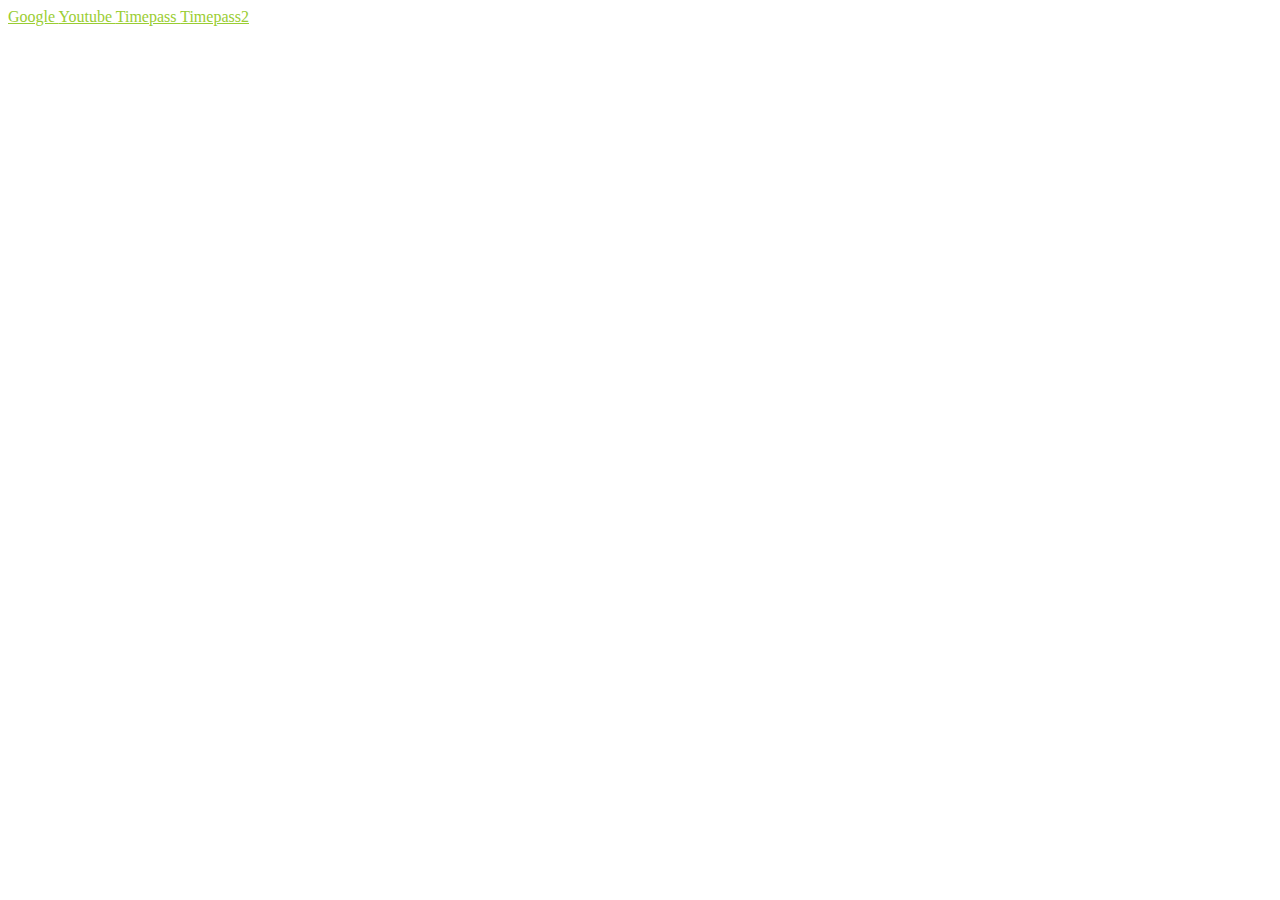
<file: index.html>
<!DOCTYPE html>
<html>
  <head>
    <style>
      a:link{
        color: yellowgreen;
      }
      a:visited{
        color : red;
      }
      a:active{
        color: aqua;
      }
      /* a:hover{
        color: yellow;
      } */
      
    </style>
  </head>

  <body>
    <a href="https://www.google.com"> Google </a>
    <a href="https://www.youtube.com"> Youtube </a>
    <a href="https://www.facebook.com"> Timepass </a>
    <a href="https://www.instagram.com"> Timepass2 </a>
  </body>
</html>
</file>
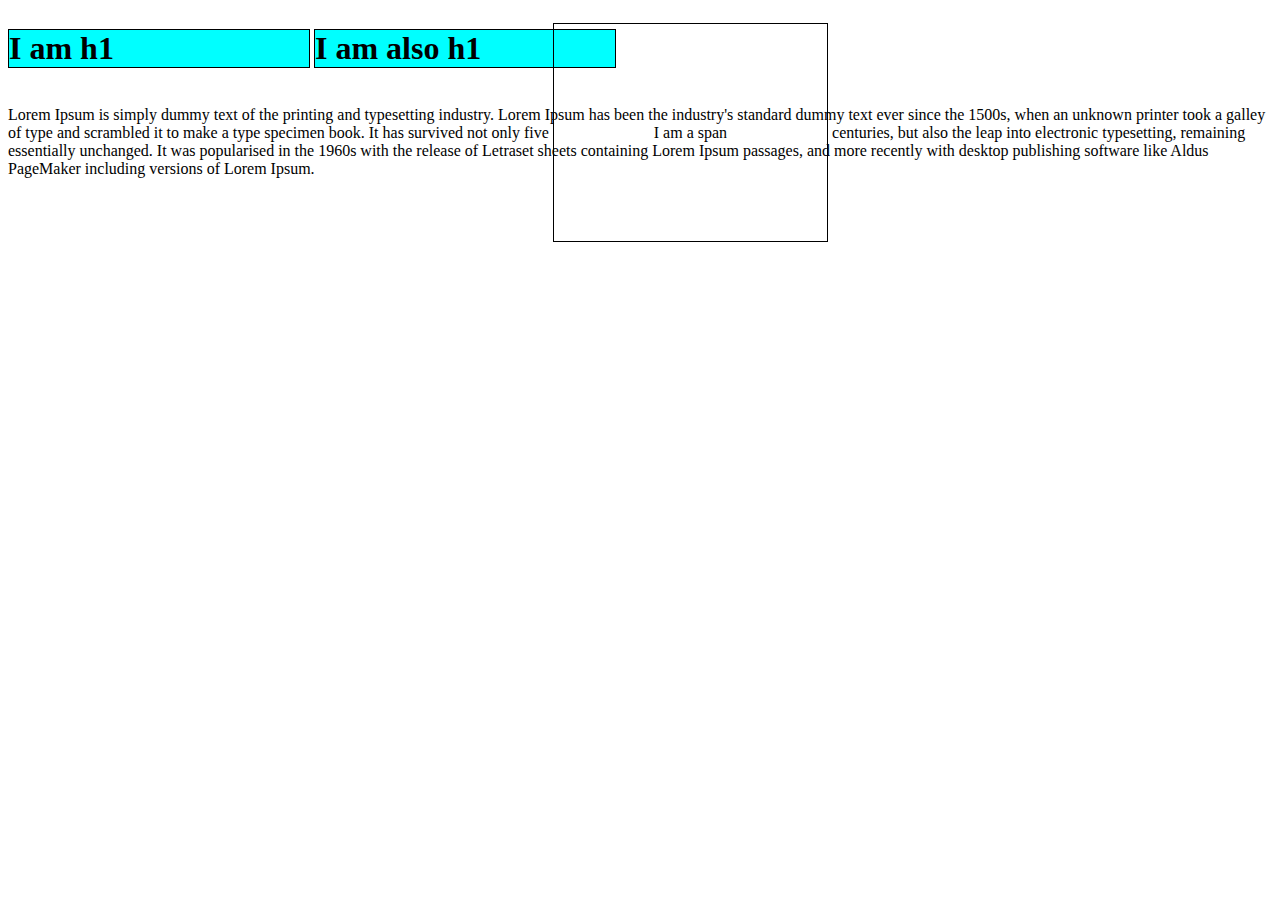
<file: display.html>
<!DOCTYPE html>
<html>

<head>
    <title>Learning CSS</title> 
    <link rel="stylesheet" href="display.css"/>
</head>

<body>
    <!-- block -->
    <h1>I am h1</h1>
    <h1>I am also h1</h1>

    <!-- Inline -->
    <!-- <span>I am a span</span>
    <span>I am also a span</span> -->

    <p>Lorem Ipsum is simply dummy text of the printing and typesetting industry. Lorem Ipsum has been the industry's standard
    dummy text ever since the 1500s, when an unknown printer took a galley of type and scrambled it to make a type specimen
    book. It has survived not only five <span>I am a span</span> centuries, but also the leap into electronic typesetting, remaining essentially
    unchanged. It was popularised in the 1960s with the release of Letraset sheets containing Lorem Ipsum passages, and more
    recently with desktop publishing software like Aldus PageMaker including versions of Lorem Ipsum.</p>
</body>

</html> 

<!-- display - inline , block , inline-block  -->
</file>
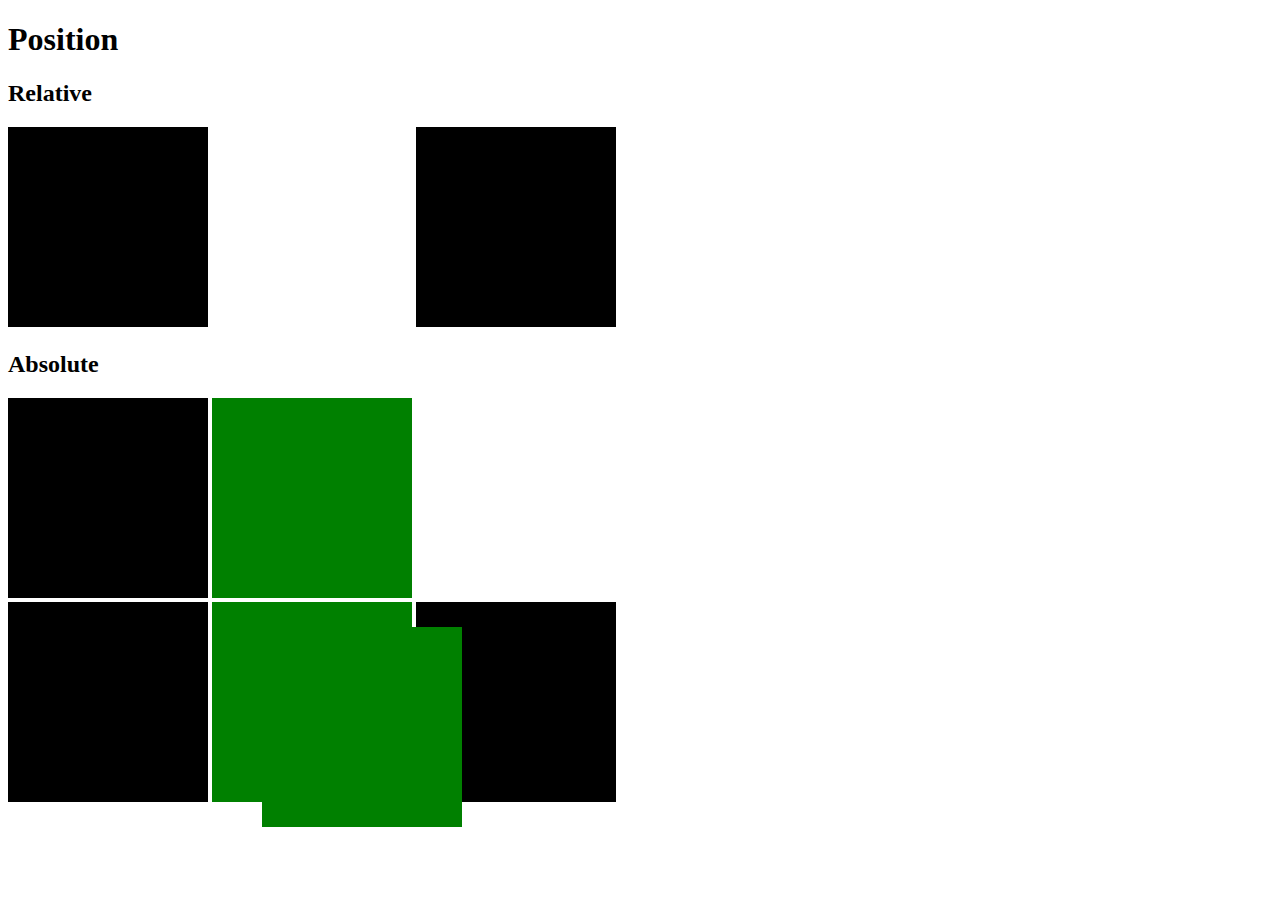
<file: display2.html>
<!DOCTYPE html>
<html>

<head>
    <title>Learning CSS</title>
    <link rel="stylesheet" href="display2.css" />
</head>

<body>
    <h1>Position</h1>
    <h2>Relative</h2>
    <section>
        <div class="outer"></div>
        <div class="middle" id="relative"></div>
        <div class="outer"></div>
    </section>

    <h2>Absolute</h2>
    <section id="middleSection">
        <div class="outer"></div>
        <div class="middle" id="absolute"></div>
        <div class="outer"></div>
    </section>

    <section>
        <div class="outer"></div>
        <div class="middle"></div>
        <div class="outer"></div>
    </section>
</body>

</html>

<!-- display - inline , block , inline-block  -->
</file>
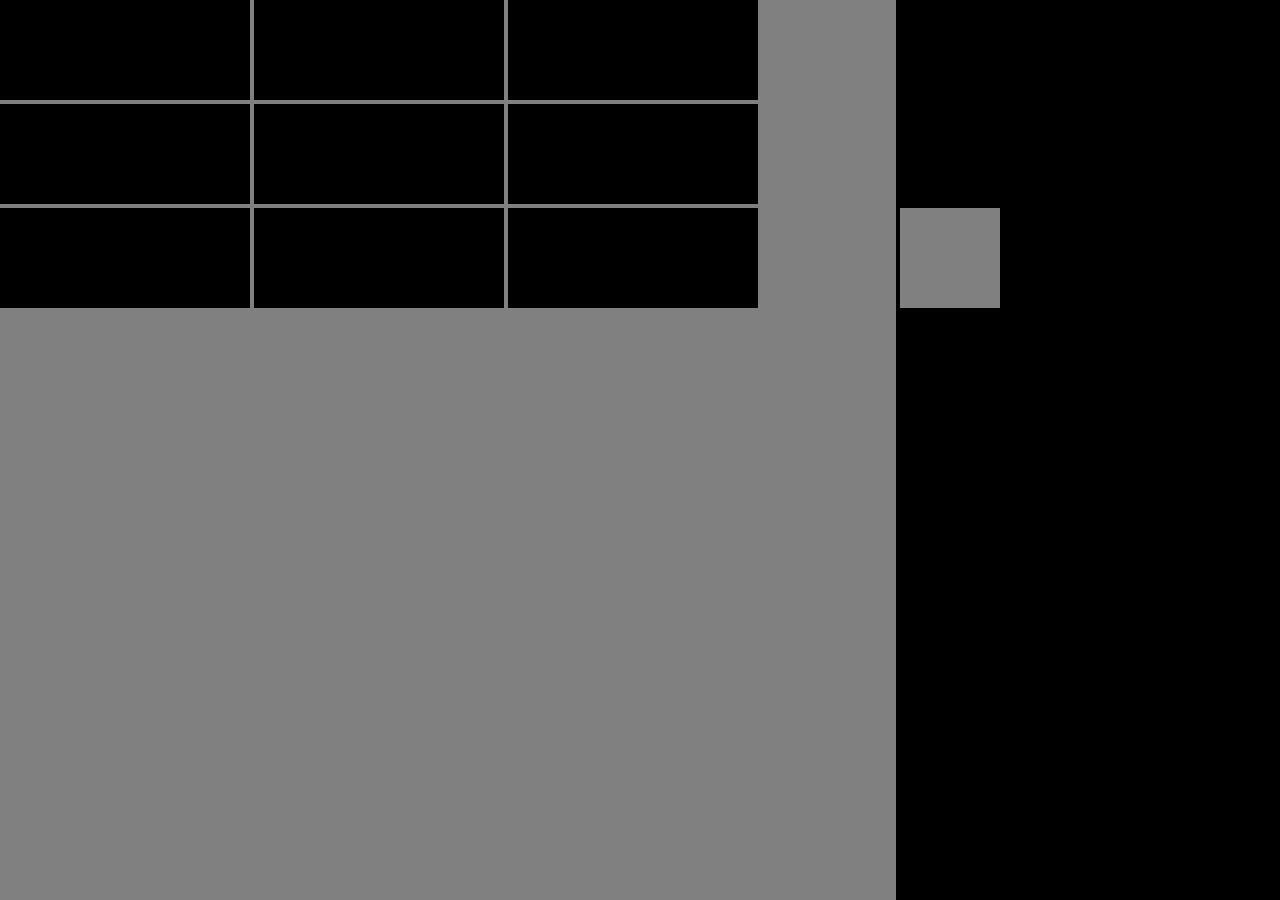
<file: meet.html>
<html>
    <head>
        <title>Google Meet</title>
        <link rel="stylesheet" href="meet.css" />
    </head>
    <body>
        <div id="main">
            <div class="box"></div>
            <div class="box"></div>
            <div class="box"></div>
            <div class="box"></div>
            <div class="box"></div>
            <div class="box"></div>
            <div class="box"></div>
            <div class="box"></div>
            <div class="box"></div>
        </div>
        <div id="chat"></div>
    </body>
</html>
</file>
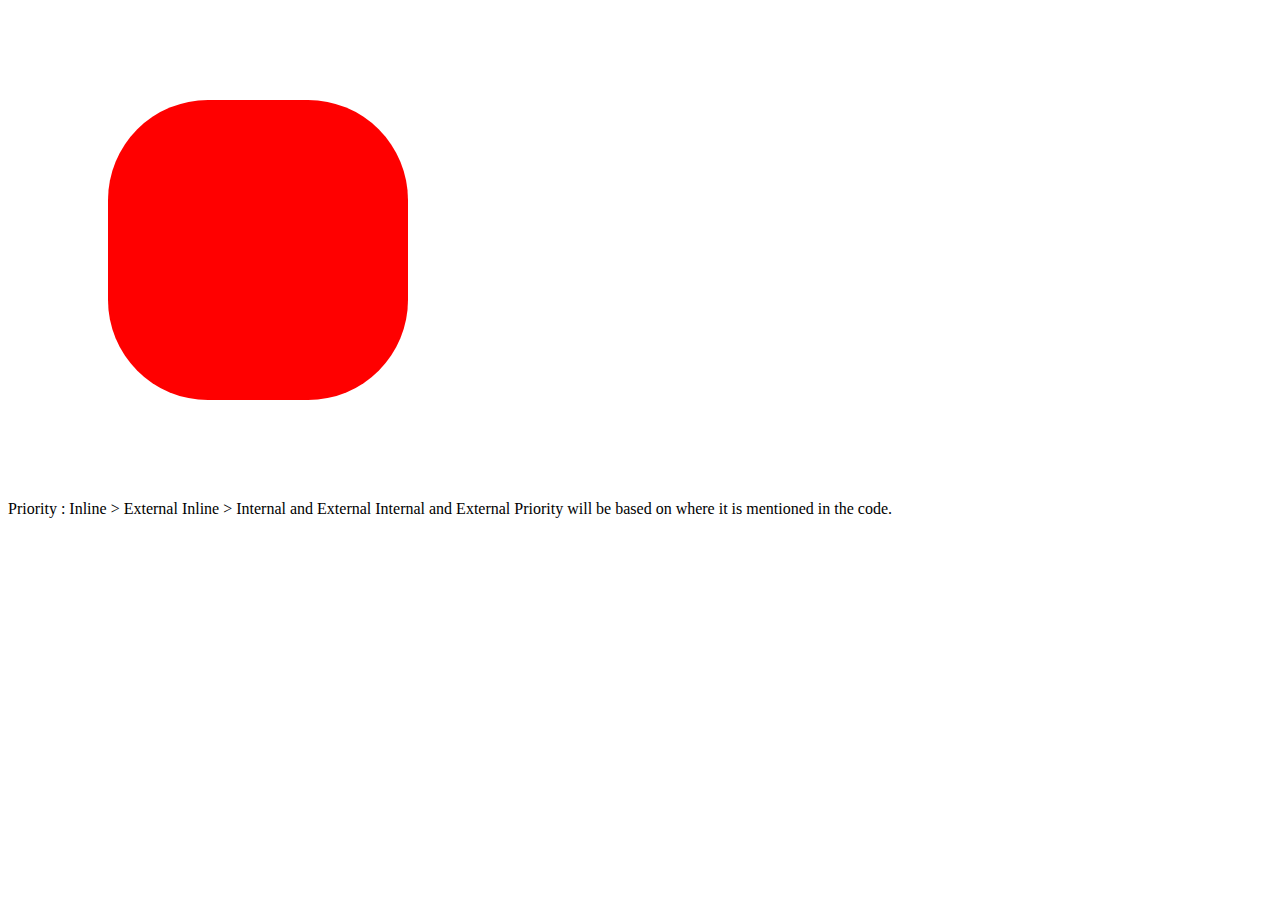
<file: Priority.html>
<!DOCTYPE html>
<html>

<head>
    <!-- Internal -->
    <style>
        div {
            margin: 100px;
            border-radius: 20px;
            background-color: black;
        }
    </style>

    <!-- External -->
    <link rel="stylesheet" href="style.css">
</head>

<body>
    <!-- Inline -->
    <div style="width: 300px; height: 300px; border-radius: 100px; background-color: aqua;">
    
    </div>
</body>
    
</html>

Priority :
Inline > External

Inline > Internal and External
Internal and External Priority will be based on where it is mentioned in the code.
</file>
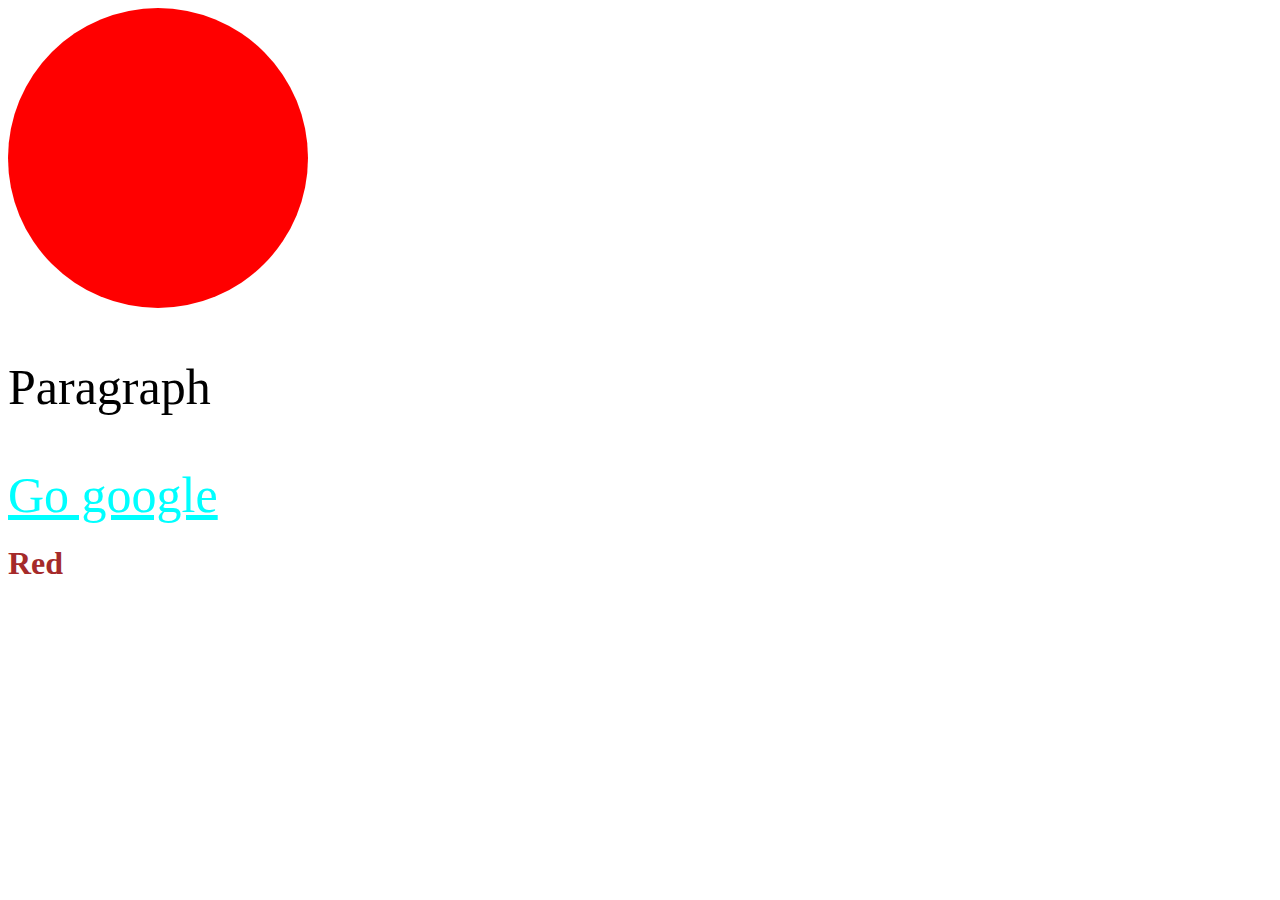
<file: typesStylesheet.html>
<!DOCTYPE html>
<html>

<head>
    <!-- External -->
    <link rel="stylesheet" href="style.css">

    <!-- Internal -->
    <style>
       
    </style>
</head>

<body>
    
</body>
    <!-- Inline -->
    <div style="width: 300px; height: 300px; background-color: aqua;">

    </div>
    <p style="font-size: 50px;">Paragraph</p> 
    <a href="https://www.google.com">Go google</a>
    <h1>Red</h1>
</html>

<!-- div
h 300
w 300
color blue
hover red -->
</file>
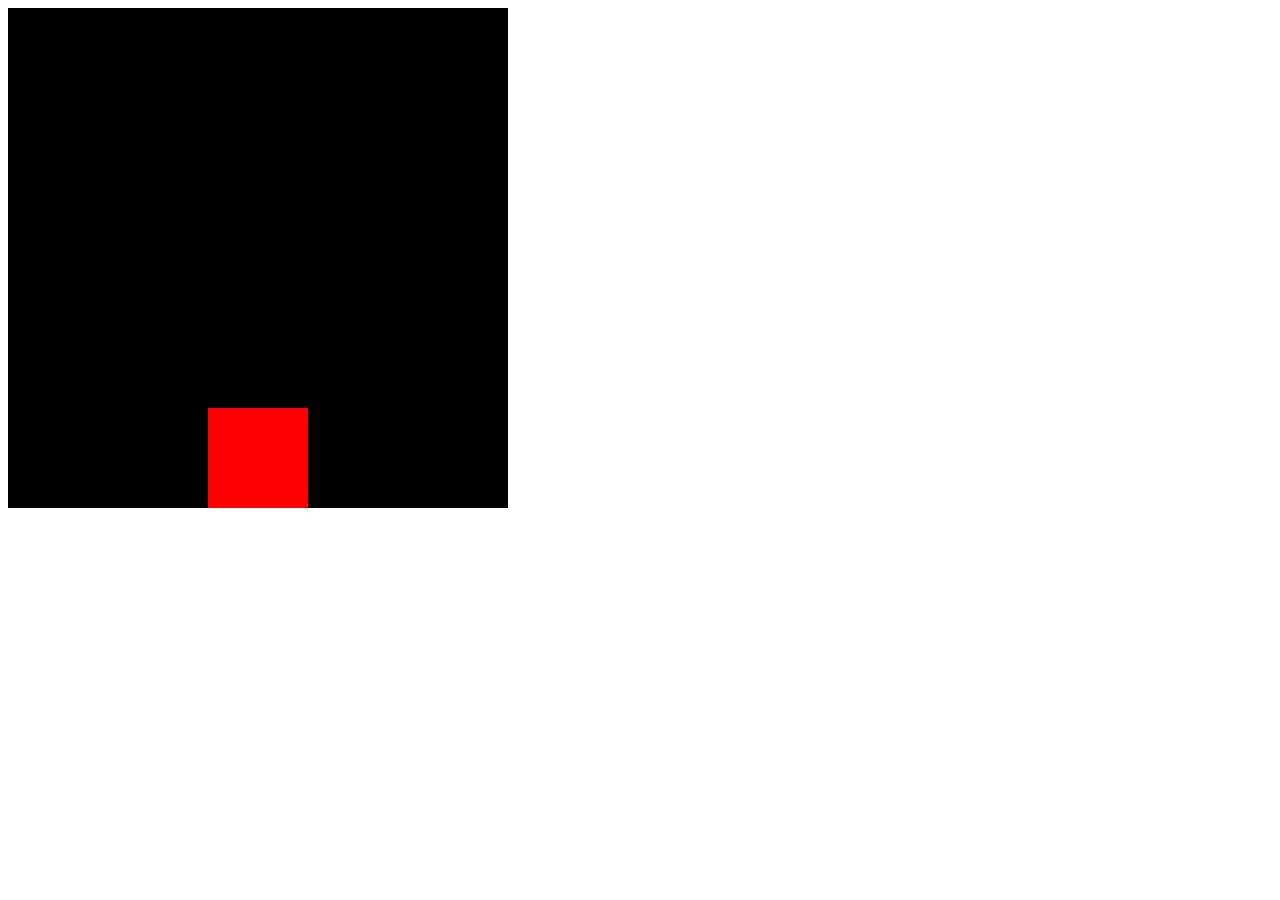
<file: Bootstrap/boot.html>
<!doctype html>
<html lang="en">

<head>
    <!-- Required meta tags -->
    <meta charset="utf-8">
    <meta name="viewport" content="width=device-width, initial-scale=1">

    <!-- Bootstrap CSS -->
    <link href="https://cdn.jsdelivr.net/npm/bootstrap@5.1.3/dist/css/bootstrap.min.css" rel="stylesheet"
        integrity="sha384-1BmE4kWBq78iYhFldvKuhfTAU6auU8tT94WrHftjDbrCEXSU1oBoqyl2QvZ6jIW3" crossorigin="anonymous">

    <style>
        .eg{
            position: relative;
            left: 50%;
            transform: translate(-50%,0);
        }
        .outer{
            height: 500px;
            width: 500px;
            background-color: black;
        }
        .inner{
            height: 100px;
            width: 100px;
            background-color: red;
            position: relative;
            top: 100%;
            left: 50%;
            transform: translate(-50%,-100%);
        }
    </style>
    <title>Hello, world!</title>
</head>

<body>
    <!-- <div class="card" style="width: 18rem;">
        <img src="..." class="card-img-top" alt="...">
        <div class="card-body">
            <h5 class="card-title">Card title</h5>
            <p class="card-text">Some quick example text to build on the card title and make up the bulk of the card's
                content.</p>
            <a href="#" class="btn btn-primary eg">Go somewhere</a>
        </div>
    </div> -->
    <div class="outer">
        <div class="inner"></div>
    </div>

</body>

</html>
</file>
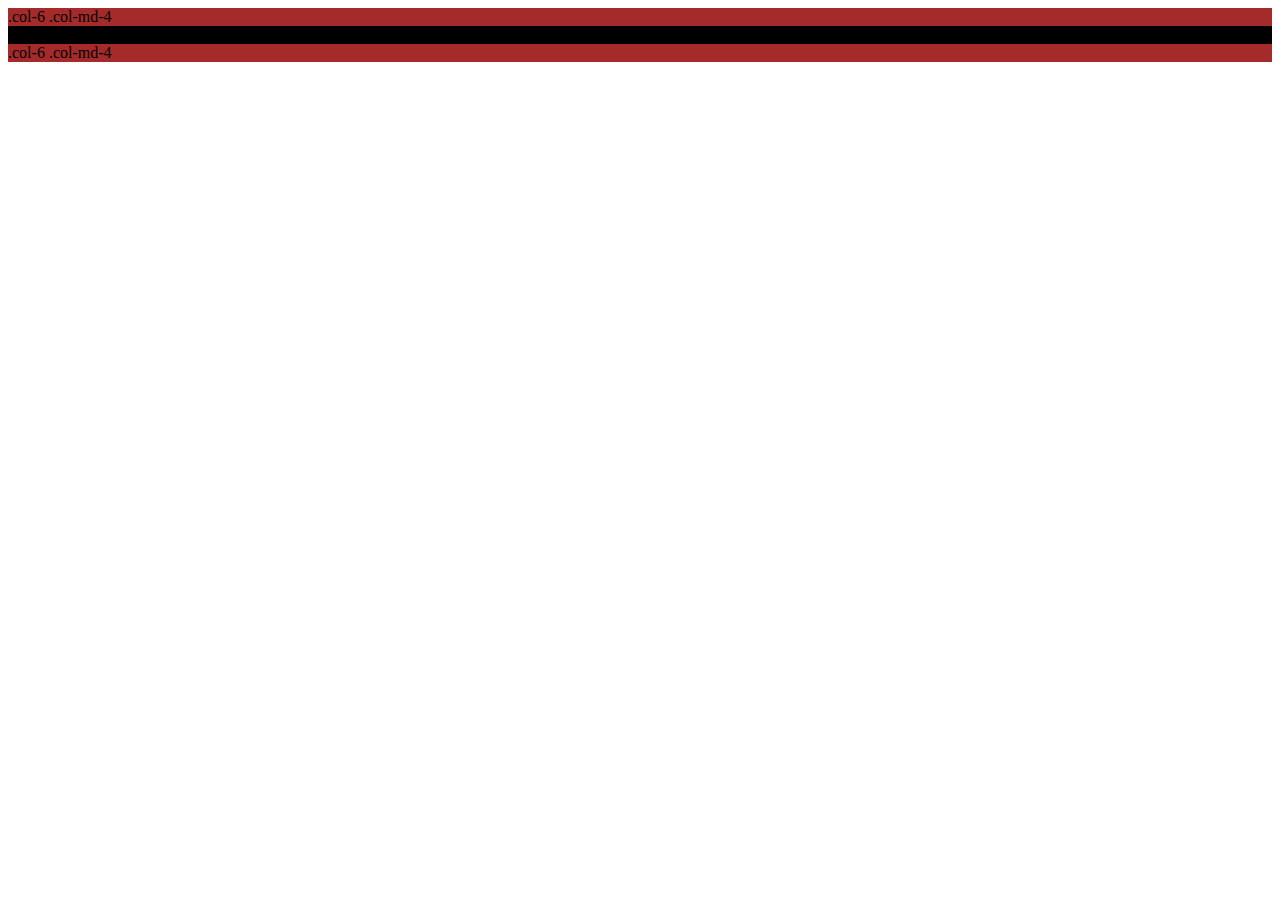
<file: Bootstrap/gird.html>
<html>
    <head>
        <link href="https://cdn.jsdelivr.net/npm/bootstrap@5.1.3/dist/css/bootstrap.min.css" rel="stylesheet"
            integrity="sha384-1BmE4kWBq78iYhFldvKuhfTAU6auU8tT94WrHftjDbrCEXSU1oBoqyl2QvZ6jIW3" crossorigin="anonymous">

    </head>
    <body>
        <div class="row">
            <div class="col-6 col-md-4 col-sm-4" style="background-color: brown;">.col-6 .col-md-4</div>
            <div class="col-6 col-md-4 col-sm-5" style="background-color: black;">.col-6 .col-md-4</div>
            <div class="col-6 col-md-4 col-sm-3" style="background-color: brown;">.col-6 .col-md-4</div>
        </div>
    </body>
</html>
</file>
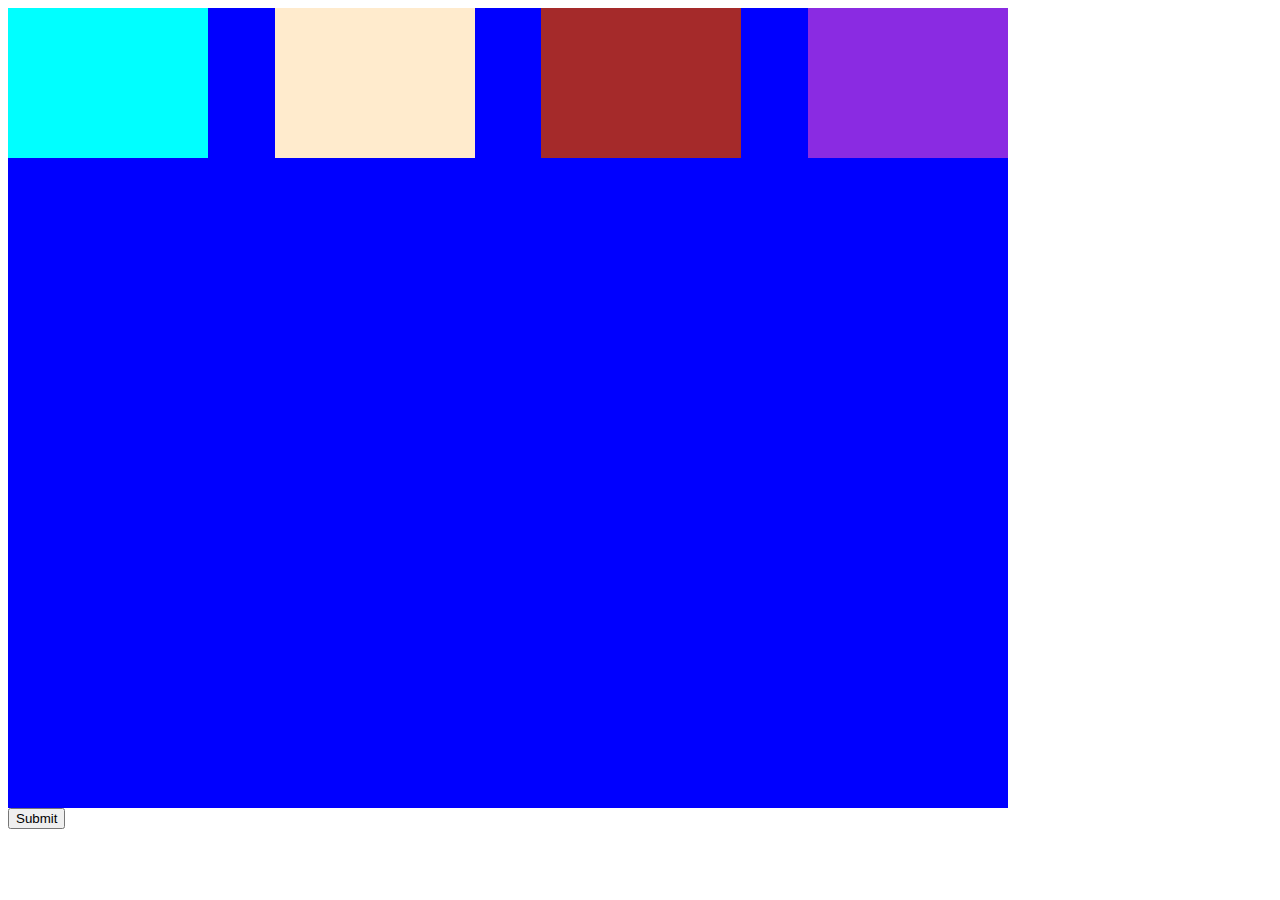
<file: Flex/flex.html>
<!DOCTYPE html>
<html>

<head>
    <link rel="stylesheet" href="flex.css"/>
</head>

<body>
    <section id="container">
        <div style="background-color: aqua;" class="outer">
            <!-- <div style="background-color: beige;" class="inner"></div>
            <div style="background-color: black;" class="inner"></div> -->
        </div>
        <div style="background-color: blanchedalmond;" class="outer"></div>
        <div style="background-color: brown;" class="outer"></div>
        <div style="background-color: blueviolet;" class="outer"></div>
    </section>

</body>

</html>


<button>Submit</button>
</file>
<file: display.css>
h1 {
    background-color: aqua;
    border: solid 1px black;
    width: 300px;
    display: inline-block;
}
span{
    /* background-color: pink; */
    border : solid 1px black;
    width: 500px;
    /* margin: 500px; */
    padding: 100px;
    overflow: auto;
}
</file>
<file: display2.css>
div {
  height: 200px;
  width: 200px;
  display: inline-block;
}
.outer {
  background-color: black;
}
.middle {
  background-color: green;
}

#relative {
  position: relative;
  top: 500px;
  left: 50px;
}
#middleSection {
  position: relative;
}
#absolute {
  position: absolute;
  /* top: 500px; */
}
</file>
<file: meet.css>
* {
  margin: 0;
  background-color: black;
}

div{
    height: 100px;
    width: 100px;
    background-color: gray;
    display: inline-block;
}
#main{
    height: 100%;
    width: 70%;
}
#chat{
    /* height: 91%;
    border-radius: 30px;
    width: 25%;
    background-color: white;
    margin: 50px auto;
    margin-left: 50px; */
}

.box{
    height: 100px;
    width: 250px;
    background-color: black;
}
</file>
<file: style.css>
a:link{
    color: aqua;
    font-size: 50px;
}
a:hover{
    color: brown;
}

h1{
    color: brown;
}

div {
    border-radius: 50%;
    background-color: red !important;
}
</file>
<file: Flex/flex.css>
#container{
    height: 800px;
    width: 1000px;
    background-color: blue;
    display: flex;
    flex-direction: row;
    justify-content: space-between;
}

.outer{
    width: 200px;
    height: 150px;
    display: flex;
}

.inner{
    width: 100px;
    height: 150px;
}
</file>
